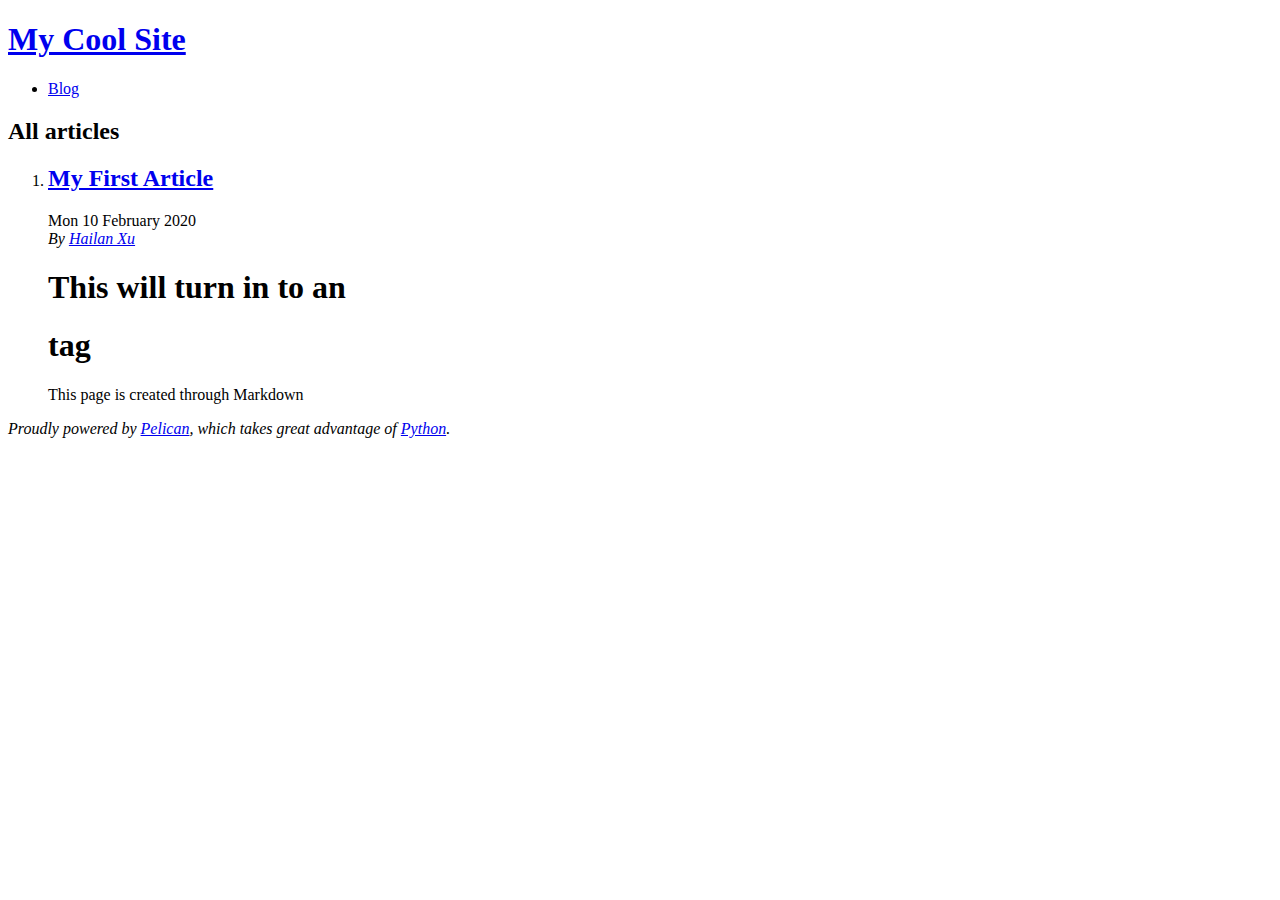
<file: docs/index.html>
<!DOCTYPE html>
<html lang="en">
<head>
        <title>My Cool Site</title>
        <meta charset="utf-8" />
        <meta name="generator" content="Pelican" />
        <link href="https://hailanxyouknow.github.io/C404Lab5/feeds/all.atom.xml" type="application/atom+xml" rel="alternate" title="My Cool Site Full Atom Feed" />

  <link rel="stylesheet" type="text/css" href="https://hailanxyouknow.github.io/C404Lab5/theme/style.css" />
</head>

<body id="index" class="home">
        <header id="banner" class="body">
                <h1><a href="https://hailanxyouknow.github.io/C404Lab5/">My Cool Site</a></h1>
        </header><!-- /#banner -->
        <nav id="menu"><ul>
            <li><a href="https://hailanxyouknow.github.io/C404Lab5/category/blog.html">Blog</a></li>
        </ul></nav><!-- /#menu -->
<section id="content">
<h2>All articles</h2>

<ol id="post-list">
        <li><article class="hentry">
                <header> <h2 class="entry-title"><a href="https://hailanxyouknow.github.io/C404Lab5/my-first-article.html" rel="bookmark" title="Permalink to My First Article">My First Article</a></h2> </header>
                <footer class="post-info">
                    <time class="published" datetime="2020-02-10T17:00:00-07:00"> Mon 10 February 2020 </time>
                    <address class="vcard author">By
                        <a class="url fn" href="https://hailanxyouknow.github.io/C404Lab5/author/hailan-xu.html">Hailan Xu</a>
                    </address>
                </footer><!-- /.post-info -->
                <div class="entry-content"> <h1>This will turn in to an <h1> tag</h1>
<p>This page is created through Markdown</p> </div><!-- /.entry-content -->
        </article></li>
</ol><!-- /#posts-list -->
</section><!-- /#content -->
        <footer id="contentinfo" class="body">
                <address id="about" class="vcard body">
                Proudly powered by <a href="https://getpelican.com/">Pelican</a>,
                which takes great advantage of <a href="https://www.python.org/">Python</a>.
                </address><!-- /#about -->
        </footer><!-- /#contentinfo -->
</body>
</html>
</file>
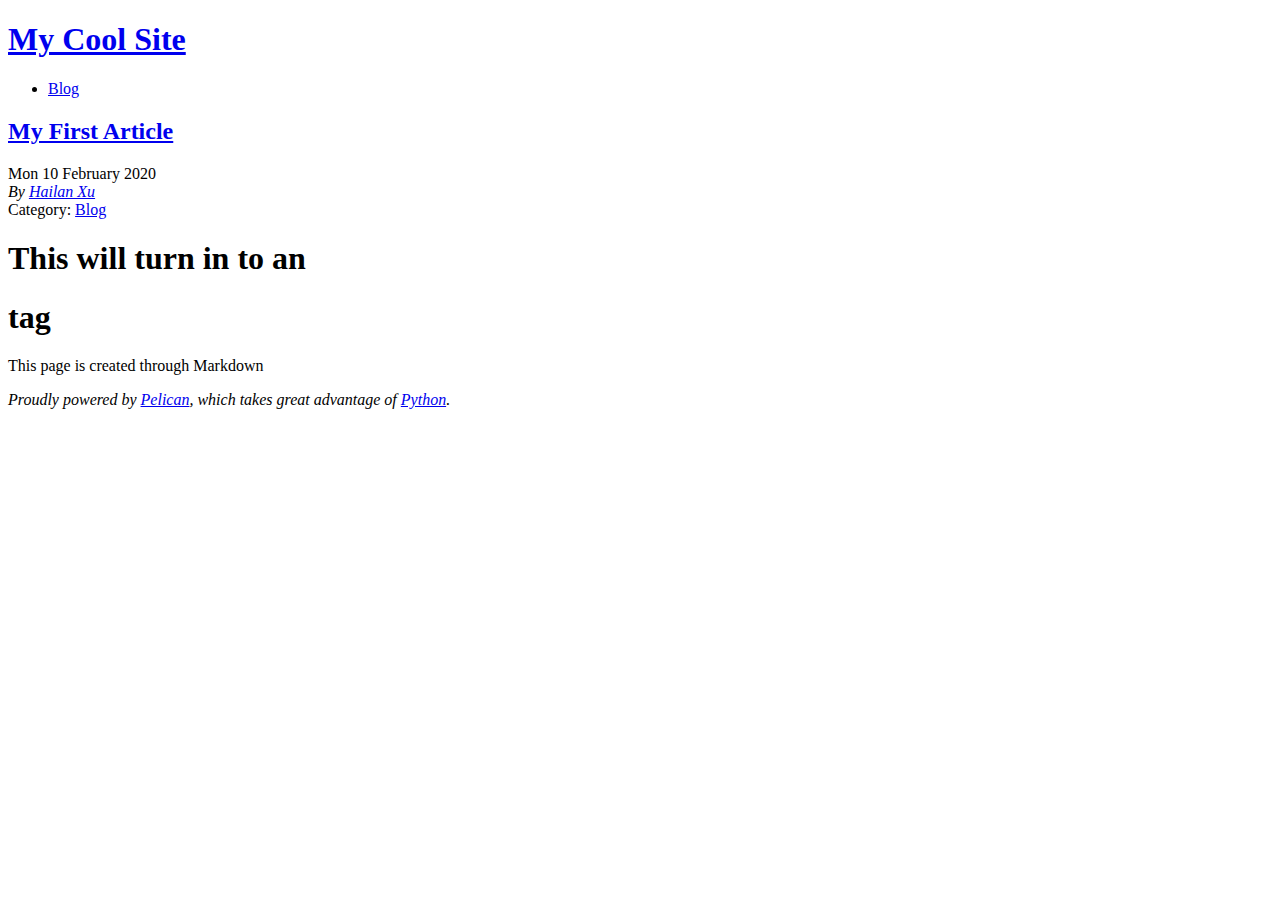
<file: docs/my-first-article.html>
<!DOCTYPE html>
<html lang="en">
<head>
          <title>My Cool Site - My First Article</title>
        <meta charset="utf-8" />
        <meta name="generator" content="Pelican" />
        <link href="https://hailanxyouknow.github.io/C404Lab5/feeds/all.atom.xml" type="application/atom+xml" rel="alternate" title="My Cool Site Full Atom Feed" />

  <link rel="stylesheet" type="text/css" href="https://hailanxyouknow.github.io/C404Lab5/theme/style.css" />





</head>

<body id="index" class="home">
        <header id="banner" class="body">
                <h1><a href="https://hailanxyouknow.github.io/C404Lab5/">My Cool Site</a></h1>
        </header><!-- /#banner -->
        <nav id="menu"><ul>
            <li class="active"><a href="https://hailanxyouknow.github.io/C404Lab5/category/blog.html">Blog</a></li>
        </ul></nav><!-- /#menu -->
<section id="content" class="body">
  <header>
    <h2 class="entry-title">
      <a href="https://hailanxyouknow.github.io/C404Lab5/my-first-article.html" rel="bookmark"
         title="Permalink to My First Article">My First Article</a></h2>
 
  </header>
  <footer class="post-info">
    <time class="published" datetime="2020-02-10T17:00:00-07:00">
      Mon 10 February 2020
    </time>
    <address class="vcard author">
      By           <a class="url fn" href="https://hailanxyouknow.github.io/C404Lab5/author/hailan-xu.html">Hailan Xu</a>
    </address>
    <div class="category">
        Category: <a href="https://hailanxyouknow.github.io/C404Lab5/category/blog.html">Blog</a>
    </div>
  </footer><!-- /.post-info -->
  <div class="entry-content">
    <h1>This will turn in to an <h1> tag</h1>
<p>This page is created through Markdown</p>
  </div><!-- /.entry-content -->
</section>
        <footer id="contentinfo" class="body">
                <address id="about" class="vcard body">
                Proudly powered by <a href="https://getpelican.com/">Pelican</a>,
                which takes great advantage of <a href="https://www.python.org/">Python</a>.
                </address><!-- /#about -->
        </footer><!-- /#contentinfo -->
</body>
</html>
</file>
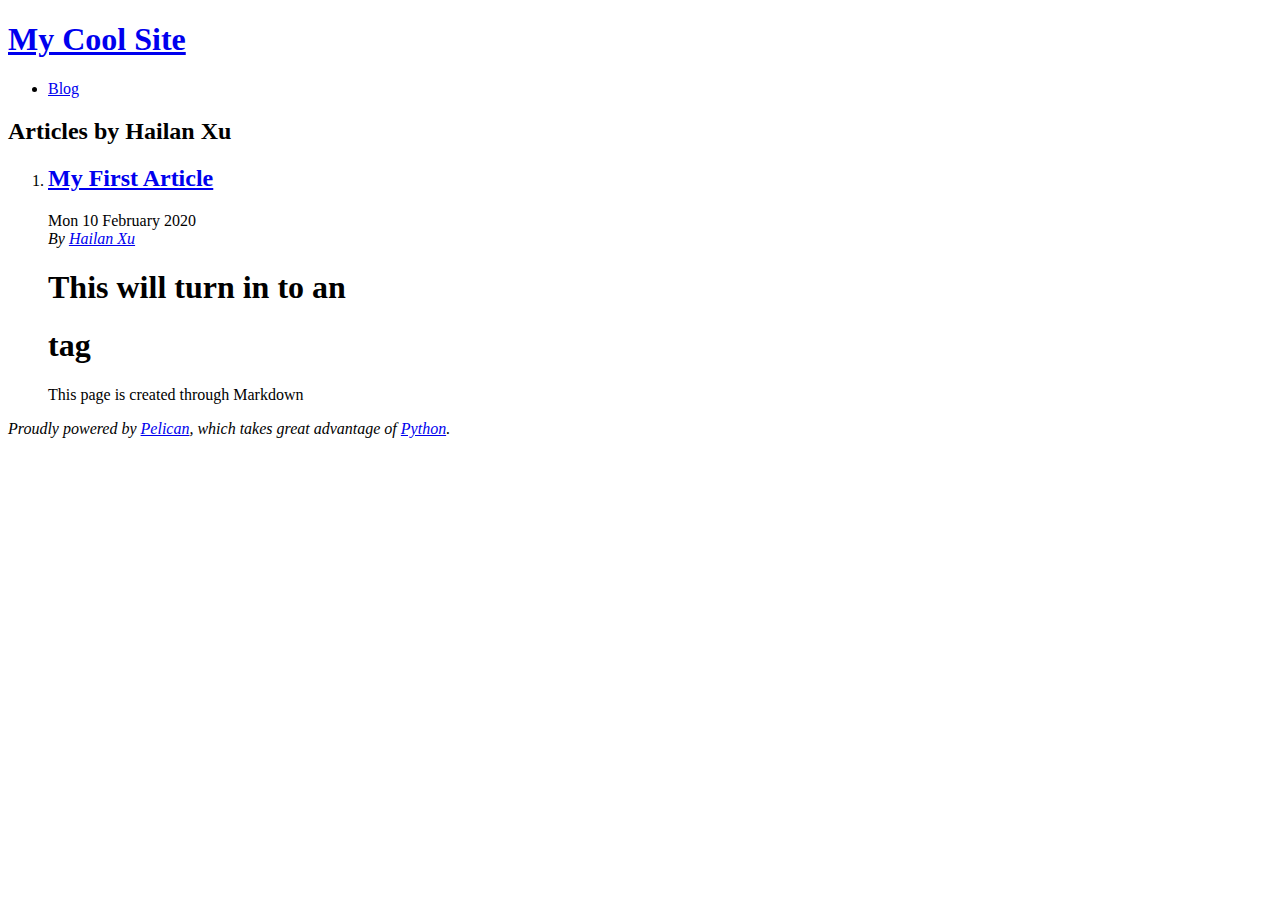
<file: docs/author/hailan-xu.html>
<!DOCTYPE html>
<html lang="en">
<head>
        <title>My Cool Site - Articles by Hailan Xu</title>
        <meta charset="utf-8" />
        <meta name="generator" content="Pelican" />
        <link href="https://hailanxyouknow.github.io/C404Lab5/feeds/all.atom.xml" type="application/atom+xml" rel="alternate" title="My Cool Site Full Atom Feed" />

  <link rel="stylesheet" type="text/css" href="https://hailanxyouknow.github.io/C404Lab5/theme/style.css" />
</head>

<body id="index" class="home">
        <header id="banner" class="body">
                <h1><a href="https://hailanxyouknow.github.io/C404Lab5/">My Cool Site</a></h1>
        </header><!-- /#banner -->
        <nav id="menu"><ul>
            <li><a href="https://hailanxyouknow.github.io/C404Lab5/category/blog.html">Blog</a></li>
        </ul></nav><!-- /#menu -->
<section id="content">
<h2>Articles by Hailan Xu</h2>

<ol id="post-list">
        <li><article class="hentry">
                <header> <h2 class="entry-title"><a href="https://hailanxyouknow.github.io/C404Lab5/my-first-article.html" rel="bookmark" title="Permalink to My First Article">My First Article</a></h2> </header>
                <footer class="post-info">
                    <time class="published" datetime="2020-02-10T17:00:00-07:00"> Mon 10 February 2020 </time>
                    <address class="vcard author">By
                        <a class="url fn" href="https://hailanxyouknow.github.io/C404Lab5/author/hailan-xu.html">Hailan Xu</a>
                    </address>
                </footer><!-- /.post-info -->
                <div class="entry-content"> <h1>This will turn in to an <h1> tag</h1>
<p>This page is created through Markdown</p> </div><!-- /.entry-content -->
        </article></li>
</ol><!-- /#posts-list -->
</section><!-- /#content -->
        <footer id="contentinfo" class="body">
                <address id="about" class="vcard body">
                Proudly powered by <a href="https://getpelican.com/">Pelican</a>,
                which takes great advantage of <a href="https://www.python.org/">Python</a>.
                </address><!-- /#about -->
        </footer><!-- /#contentinfo -->
</body>
</html>
</file>
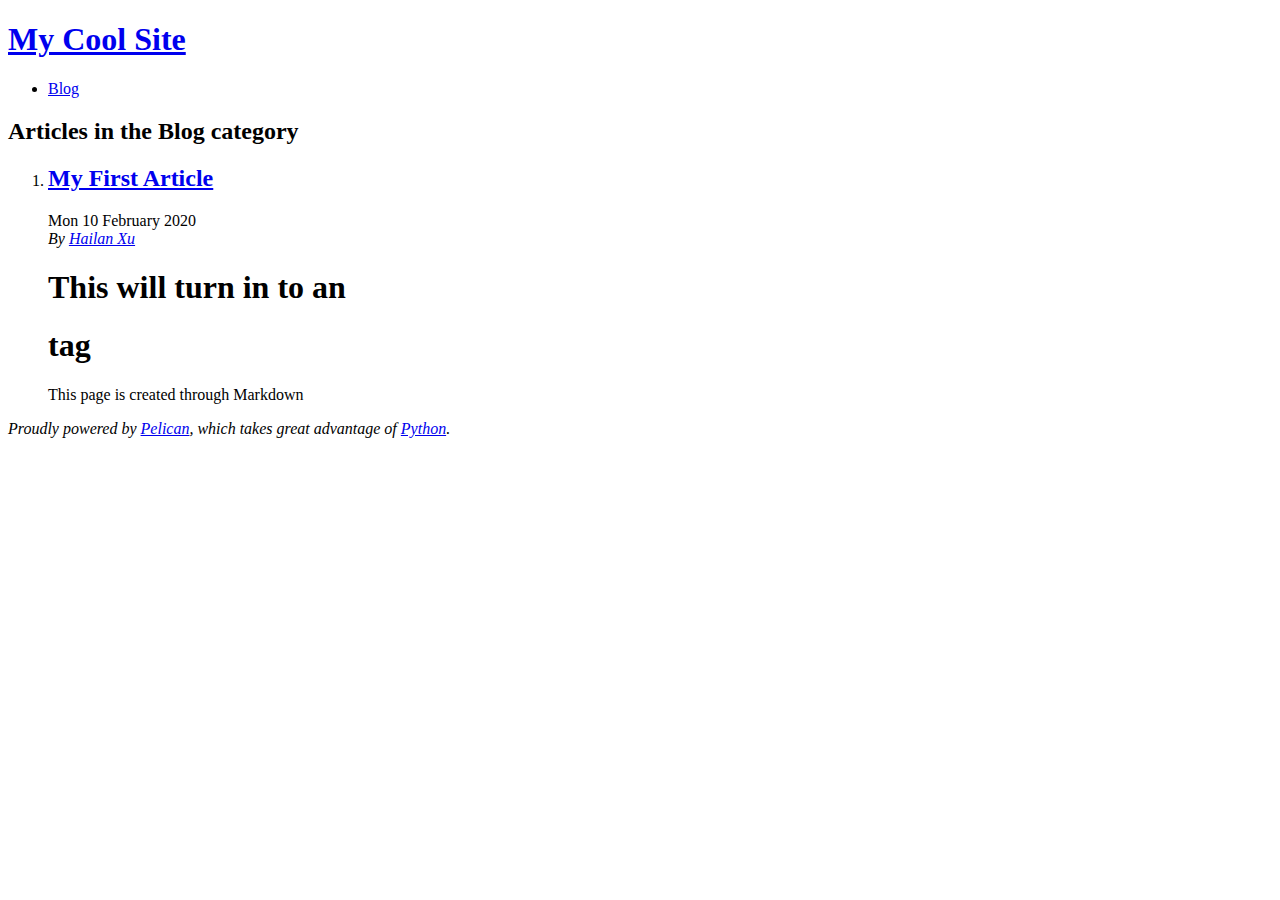
<file: docs/category/blog.html>
<!DOCTYPE html>
<html lang="en">
<head>
        <title>My Cool Site - Blog category</title>
        <meta charset="utf-8" />
        <meta name="generator" content="Pelican" />
        <link href="https://hailanxyouknow.github.io/C404Lab5/feeds/all.atom.xml" type="application/atom+xml" rel="alternate" title="My Cool Site Full Atom Feed" />

  <link rel="stylesheet" type="text/css" href="https://hailanxyouknow.github.io/C404Lab5/theme/style.css" />
</head>

<body id="index" class="home">
        <header id="banner" class="body">
                <h1><a href="https://hailanxyouknow.github.io/C404Lab5/">My Cool Site</a></h1>
        </header><!-- /#banner -->
        <nav id="menu"><ul>
            <li class="active"><a href="https://hailanxyouknow.github.io/C404Lab5/category/blog.html">Blog</a></li>
        </ul></nav><!-- /#menu -->
<section id="content">
<h2>Articles in the Blog category</h2>

<ol id="post-list">
        <li><article class="hentry">
                <header> <h2 class="entry-title"><a href="https://hailanxyouknow.github.io/C404Lab5/my-first-article.html" rel="bookmark" title="Permalink to My First Article">My First Article</a></h2> </header>
                <footer class="post-info">
                    <time class="published" datetime="2020-02-10T17:00:00-07:00"> Mon 10 February 2020 </time>
                    <address class="vcard author">By
                        <a class="url fn" href="https://hailanxyouknow.github.io/C404Lab5/author/hailan-xu.html">Hailan Xu</a>
                    </address>
                </footer><!-- /.post-info -->
                <div class="entry-content"> <h1>This will turn in to an <h1> tag</h1>
<p>This page is created through Markdown</p> </div><!-- /.entry-content -->
        </article></li>
</ol><!-- /#posts-list -->
</section><!-- /#content -->
        <footer id="contentinfo" class="body">
                <address id="about" class="vcard body">
                Proudly powered by <a href="https://getpelican.com/">Pelican</a>,
                which takes great advantage of <a href="https://www.python.org/">Python</a>.
                </address><!-- /#about -->
        </footer><!-- /#contentinfo -->
</body>
</html>
</file>
